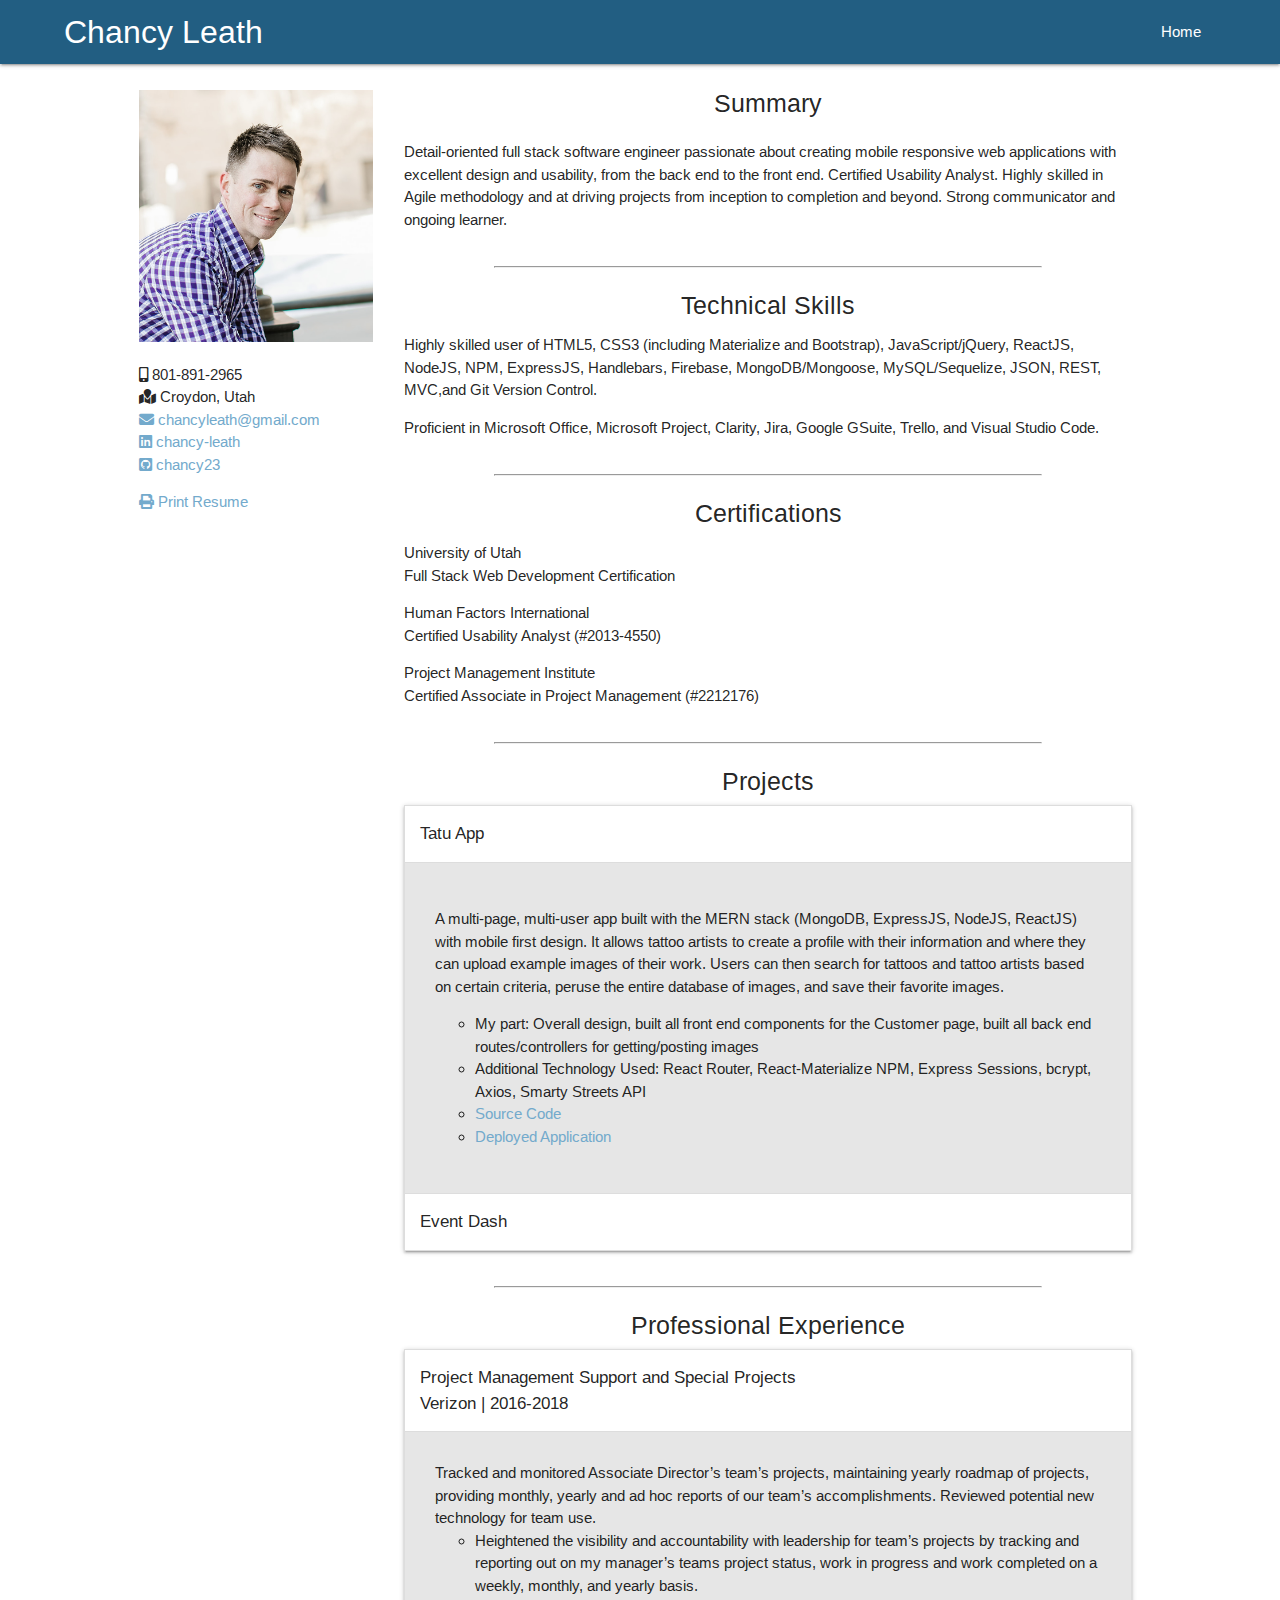
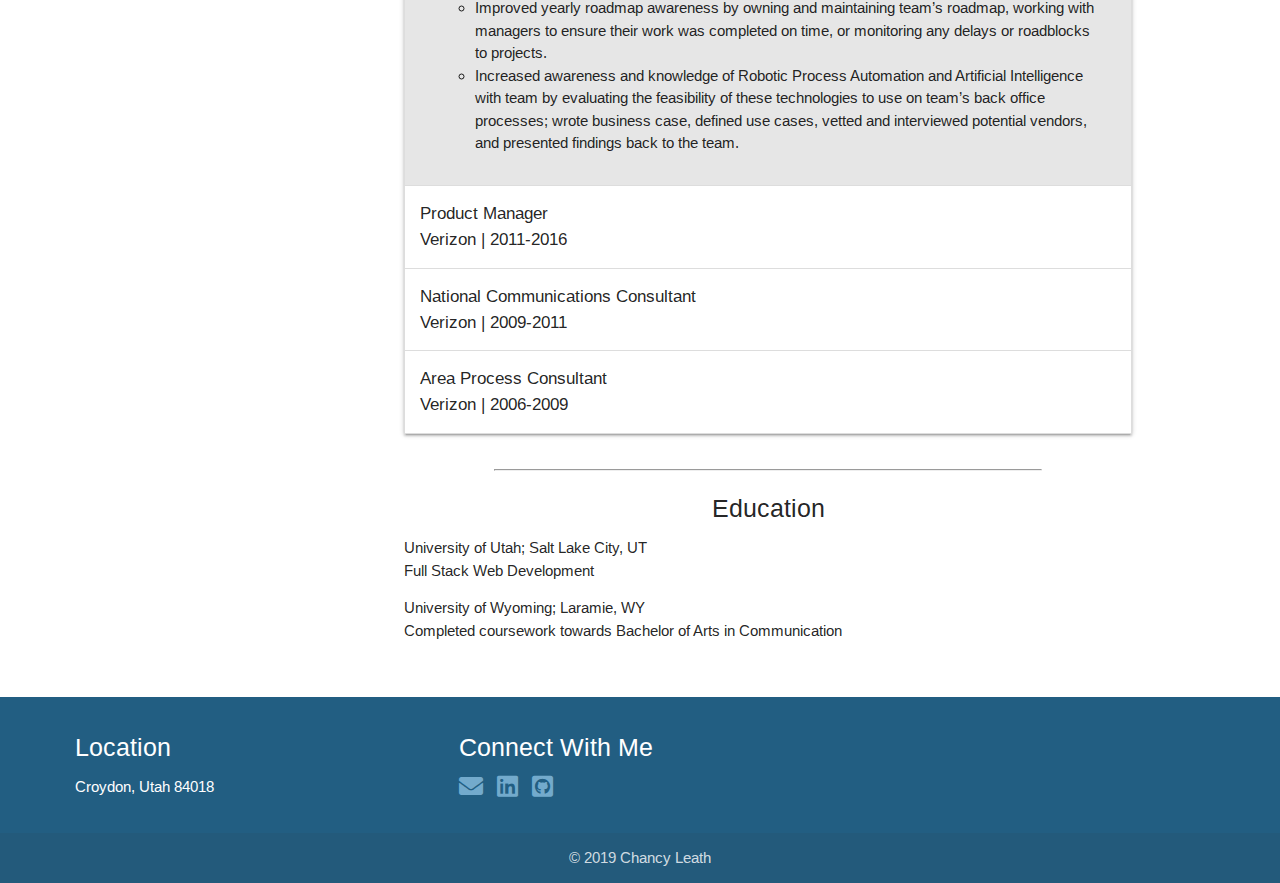
<file: resume.html>
<!DOCTYPE html>
<html lang="en">

<head>
    <meta charset="UTF-8">
    <meta name="viewport" content="width=device-width, initial-scale=1.0">
    <meta http-equiv="X-UA-Compatible" content="ie=edge">
    <title>Resume | Chancy Leath</title>
    <link rel="shortcut icon" type="image/png" href="./assets/images/chancyleath.jpg">
    <link rel="stylesheet" href="https://cdnjs.cloudflare.com/ajax/libs/materialize/1.0.0/css/materialize.min.css">
    <link rel="stylesheet" href="https://fonts.googleapis.com/icon?family=Material+Icons">
    <link rel="stylesheet" href="https://use.fontawesome.com/releases/v5.7.2/css/all.css">
    <link rel="stylesheet" href="./assets/css/style.css">
</head>

<body>
    <nav>
        <div class="nav-wrapper">
            <div class="container">
                <a href="./index.html" class="brand-logo">Chancy Leath</a>
                <a href="#" data-target=mobileNav class="sidenav-trigger right"><i class="material-icons">menu</i></a>
                <ul class="right hide-on-med-and-down">
                    <li><a href="./index.html">Home</a></li>
                </ul>
            </div>
        </div>
    </nav>
    <!-- navbar on mobile (sideNav) -->
    <ul class="sidenav" id="mobileNav">
        <li><a class="sidenav-close" href="./index.html">Home</a></li>
        <li><a class="sidenav-close" href="#!">Exit</a></li>
    </ul>

    <div class='container' id="resume">
        <div class='row'>
            <div class='col s12 m3' id="contact">
                <div class="pushpin" id="contactContent">
                    <div>
                        <img id='resumePortrait' src="./assets/images/chancy_resume_photo.jpeg" alt="Chancy Leath">
                    </div>
                    <!-- contact area on large screens -->
                    <div class="lgShowContact">
                        <ul>
                            <li><i class="fas fa-mobile-alt"></i> 801-891-2965</li>
                            <li><i class="fas fa-map-marked"></i> Croydon, Utah</li>
                            <li><a href="mailto:chancyleath@gmail.com"><i class="fas fa-envelope"></i>
                                    chancyleath@gmail.com</a></li>
                            <li><a href="https://www.linkedin.com/in/chancy-leath"><i class="fab fa-linkedin"></i>
                                    chancy-leath</a></li>
                            <li><a href="https://github.com/chancy23"><i class="fab fa-github-square"></i>
                                    chancy23</a></li>
                        </ul>
                        <div>
                            <a href="https://drive.google.com/file/d/1qloln6T-Zs8829QgRCYPAR6R3LB4lrji/view?usp=sharing"
                                target="_blank"><i class="fas fa-print"></i> Print Resume</a>
                        </div>
                    </div>
                    <!-- contact area on small screens -->
                    <div class="row smShowContact" style="width:100%">
                        <div class="col s6 m12" style="width:140px;margin-right:10%">
                            <ul>
                                <li><i class="fas fa-mobile-alt"></i> 801-891-2965</li>
                                <li><i class="fas fa-map-marked"></i> Croydon, Utah</li>
                            </ul>
                        </div>
                        <div class="col s6 m12" style="width:170px">
                            <a class="contactIcon" href="mailto:chancyleath@gmail.com"><i
                                    class="fas fa-envelope"></i></a>
                            <a class="contactIcon" href="https://www.linkedin.com/in/chancy-leath"><i
                                    class="fab fa-linkedin"></i></a>
                            <a class="contactIcon" href="https://github.com/chancy23"><i
                                    class="fab fa-github-square"></i></a>
                            <a class="contactIcon"
                                href="https://drive.google.com/file/d/1qloln6T-Zs8829QgRCYPAR6R3LB4lrji/view?usp=sharing"
                                target="_blank"><i class="fas fa-print"></i></a>
                        </div>
                    </div>
                </div>
            </div>

            <div class='col s12 m9' id='main'>
                <div class="row" id='overview'>
                    <h5 class="resumeSectionHead" style="margin-top:0">Summary</h5>
                    <div class="col s12">
                        <p>Detail-oriented full stack software engineer passionate about creating
                            mobile responsive web applications with excellent design and usability, from the back end to
                            the front end. Certified Usability Analyst. Highly skilled in Agile methodology and at
                            driving projects from inception to completion and beyond. Strong communicator and ongoing learner.
                        </p>
                    </div>
                </div>
                <hr>
                <div class="row" id="techSkills">
                    <div class="col s12">
                        <h5 class="resumeSectionHead">Technical Skills</h5>
                        <p>
                            Highly skilled user of HTML5, CSS3 (including Materialize and Bootstrap), JavaScript/jQuery,
                            ReactJS, NodeJS, NPM, ExpressJS, Handlebars, Firebase, MongoDB/Mongoose, MySQL/Sequelize,
                            JSON, REST,
                            MVC,and Git Version Control.
                        </p>
                        <p>
                            Proficient in Microsoft Office, Microsoft Project, Clarity, Jira, Google GSuite, Trello, and
                            Visual Studio Code.
                        </p>
                    </div>
                </div>
                <hr>
                <div class="row" id="certifications">
                    <div class="col s12">
                        <h5 class="resumeSectionHead">Certifications</h5>
                        <p>
                            University of Utah<br>
                            Full Stack Web Development Certification
                        </p>
                        <p>
                            Human Factors International<br>
                            Certified Usability Analyst (#2013-4550)
                        </p>
                        <p>
                            Project Management Institute<br>
                            Certified Associate in Project Management (#2212176)
                        </p>
                    </div>
                </div>
                <hr>
                <div class="row" id="projects">
                    <div class="col s12">
                        <h5 class="resumeSectionHead">Projects</h5>
                        <ul class="collapsible">
                            <li class="active">
                                <div class="collapsible-header">
                                    <h6>Tatu App</h6>
                                </div>
                                <div class="collapsible-body">
                                    <p>A multi-page, multi-user app built with the MERN stack (MongoDB, ExpressJS,
                                        NodeJS, ReactJS)
                                        with mobile first design. It allows tattoo artists to create a profile with
                                        their
                                        information and where they can upload example images of their work. Users can
                                        then search
                                        for tattoos and tattoo artists based on certain criteria, peruse the entire
                                        database of
                                        images, and save their favorite images.
                                        <ul class="browser-default">
                                            <li>My part: Overall design, built all front end components for the Customer page, built all back end routes/controllers for getting/posting images</li>
                                            <li>Additional Technology Used: React Router, React-Materialize NPM, Express
                                                Sessions, bcrypt,
                                                Axios, Smarty Streets API</li>
                                            <li><a href="https://github.com/penajtokyo/tatu.git" target="_blank">Source
                                                    Code</a></li>
                                            <li><a href="https://tatuappv2.herokuapp.com" target="_blank">Deployed
                                                    Application</a></li>
                                        </ul>
                                    </p>
                                </div>
                            </li>
                            <li>
                                <div class="collapsible-header">
                                    <h6>Event Dash</h6>
                                </div>
                                <div class="collapsible-body">
                                    <p>Mobile responsive dashboard application that allows users to create and keep
                                        track of
                                        activities and events with their group (or groups) of friends from across
                                        various social
                                        media platforms and/or communication methods.
                                        <ul class="browser-default">
                                            <li>My part: Overall design and layout, built event creation form/modal and associated error messages, cards displaying event details, and modal showing event details</li>
                                            <li>Technology Used: HTML5, CSS3/Materialize, JavaScript, Firebase (DB and
                                                authentication), Twitter and Google APIs</li>
                                            <li>Voted Best UI/UX amongst cohort.</li>
                                            <li><a href="https://github.com/chancy23/Event-Dash.git"
                                                    target="_blank">Source Code</a></li>
                                            <li><a href="https://chancy23.github.io/Event-Dash" target="_blank">Deployed
                                                    Application</a></li>
                                        </ul>
                                    </p>
                                </div>
                            </li>
                        </ul>
                    </div>
                </div>
                <hr>
                <div class="row" id="experience">
                    <div class="col s12">
                        <h5 class="resumeSectionHead">Professional Experience</h5>
                        <ul class="collapsible">
                            <li class="active">
                                <div class="collapsible-header">
                                    <h6>Project Management Support and Special Projects<br>
                                        Verizon | 2016-2018</h6>
                                </div>
                                <div class="collapsible-body"><span>
                                        Tracked and monitored Associate Director’s team’s projects, maintaining yearly
                                        roadmap of projects, providing
                                        monthly, yearly and ad hoc reports of our team’s accomplishments. Reviewed
                                        potential
                                        new technology for team use.
                                        <ul class="browser-default">
                                            <li>Heightened the visibility and accountability with leadership for team’s
                                                projects by tracking and reporting
                                                out on my manager’s teams project status, work in progress and work
                                                completed on
                                                a weekly, monthly, and yearly basis.</li>
                                            <li>Improved yearly roadmap awareness by owning and maintaining team’s
                                                roadmap, working with managers to ensure their
                                                work was completed on time, or monitoring any delays or roadblocks to
                                                projects.</li>
                                            <li>
                                                Increased awareness and knowledge of Robotic Process Automation and
                                                Artificial Intelligence with team by evaluating
                                                the feasibility of these technologies to use on team’s back office
                                                processes; wrote business case, defined use cases,
                                                vetted and interviewed potential vendors, and presented findings back to
                                                the
                                                team.
                                            </li>
                                        </ul>
                                    </span>
                                </div>
                            </li>
                            <li>
                                <div class="collapsible-header">
                                    <h6>Product Manager<br>
                                        Verizon | 2011-2016</h6>
                                </div>
                                <div class="collapsible-body"><span>
                                        Managed 8-10 internal tools used by over 30,000 front line representatives which
                                        included implementing changes based on
                                        business needs, reviewing and implementing user feedback, communication and
                                        training
                                        on tool updates. Created process
                                        maps and flows from different reference materials into one guided flow for
                                        users.
                                        <ul class="browser-default">
                                            <li>Reduced call handle time, on average 10-15 seconds per call, and
                                                increased
                                                user
                                                experience by creating smarter versions
                                                of several guided flow tools, incorporating account specific
                                                information,
                                                via billing account APIs, directly into the tool
                                                where it was needed.</li>
                                            <li>Enhanced user experience by redesigning an our information portal to
                                                allow
                                                for easier access to information and the
                                                ability to customize the information they saw.</li>
                                            <li>Elevated First Call Resolution and representative understanding on new
                                                products or services by collaborating with subject
                                                matter experts during launches to create or update tools that provided
                                                relevant and accessible information.</li>
                                        </ul>
                                    </span>
                                </div>
                            </li>
                            <li>
                                <div class="collapsible-header">
                                    <h6>National Communications Consultant<br>
                                        Verizon | 2009-2011</h6>
                                </div>
                                <div class="collapsible-body"><span>
                                        Collaborated with Headquarters and Area contacts and drafted and/or reviewed
                                        communications regarding device, product, and
                                        plan/feature launches and/or updates. Created and maintained intranet pages for
                                        various groups within the Headquarters
                                        Customer Service organization. Partnered with Public Relations department for
                                        stories to include in internal employee
                                        newsletter, and sent newsletter weekly via email.
                                        <ul class="browser-default">
                                            <li>Revamped user experience by reformatting multiple intranet web pages for
                                                various teams as part of the site redesign
                                                and movement of existing content to the newest version of the site.</li>
                                            <li>Reduced form submission times for subject matter experts by creating a
                                                new
                                                streamlined form submission
                                                process on the new intranet site by 10%.</li>
                                        </ul>
                                    </span>
                                </div>
                            </li>
                            <li>
                                <div class="collapsible-header">
                                    <h6>Area Process Consultant <br>
                                        Verizon | 2006-2009</h6>
                                </div>
                                <div class="collapsible-body"><span>
                                        Owned for 15-20 West Area and/or National company processes for the West Area,
                                        which
                                        included maintaining internal reference materials, communicating new and updated
                                        information to users.
                                        <ul class="browser-default">
                                            <li>Reduced turn around time on key processes from between 24 and 48 hours
                                                to
                                                under 24 hours, on average, by reducing unnecessary
                                                steps and cleaning up the process flow of existing processes.</li>
                                            <li>Improved usability of reference material by working cross-functionally
                                                and
                                                across Areas on large National project to revamp the resource
                                                management system into a standard system and format across all Areas.
                                            </li>
                                        </ul>
                                    </span>
                                </div>
                            </li>
                        </ul>
                    </div>
                </div>
                <hr>
                <div class="row" id="education">
                    <div class="col s12">
                        <h5 class="resumeSectionHead">Education</h5>
                        <p>
                            University of Utah; Salt Lake City, UT<br>
                            Full Stack Web Development
                        </p>
                        <p>
                            University of Wyoming; Laramie, WY<br>
                            Completed coursework towards Bachelor of Arts in Communication
                        </p>
                    </div>
                </div>
            </div>
        </div>
    </div>

    <!-- link to plain text version on drive -->

    <footer class="page-footer" id="contactInfo" style="overflow:hidden">
        <div class="container">
            <div class="row">
                <div class="col m4 s12">
                    <h5 class="white-text">Location</h5>
                    <p>Croydon, Utah 84018</p>
                </div>
                <div class="col m6 s12">
                    <h5 class="white-text">Connect With Me</h5>
                    <a class="contactIcon" href="mailto:chancyleath@gmail.com"><i class="fas fa-envelope"></i></a>
                    <a class="contactIcon" href="https://www.linkedin.com/in/chancy-leath"><i
                            class="fab fa-linkedin"></i></a>
                    <a class="contactIcon" href="https://github.com/chancy23"><i class="fab fa-github-square"></i></a>
                </div>
            </div>
        </div>
        <div class="footer-copyright center">
            <div class="container">
                © 2019 Chancy Leath
            </div>
        </div>
    </footer>

    <script src="https://cdnjs.cloudflare.com/ajax/libs/jquery/3.3.1/jquery.min.js"></script>
    <script src="https://cdnjs.cloudflare.com/ajax/libs/materialize/1.0.0/js/materialize.min.js"></script>
    <script src="./assets/javascript/logic.js"></script>
</body>

</html>
</file>
<file: assets/css/style.css>
@import url('https://fonts.googleapis.com/css?family=Arimo');

body {
    font-family: 'Arimo', sans-serif;
}

.nav-wrapper,
.page-footer {
    background-color: #225E82;
}

.parallax-container {
    height: 550px;
}

.container {
    width: 90%;
}

/* portrait styling */
#portraitArea {
    display: flex;
    flex-direction: column;
    align-items: center;
    justify-content: center;
    margin-top: 2%;
}

#portrait {
    max-width: 80%;
    height: auto;
}

#typedArea {
    /* display: flex;
    flex-direction: column; */
    justify-content: center;
    padding-left: 10%;
    padding-top: 7%;
}

/* contact icons 3D effects */
#contactInfoList {
    position: relative;
    padding: 0;
    margin: 0;
    display: flex;
}

.contactInfoListItem {
    position: relative;
    list-style: none;
    margin: 20px;
    height: 40px;
    width: 40px;
    transform: rotate(-30deg) skew(25deg);
}

.listSpan {
    position: absolute;
    top: 0;
    left: 0;
    width: 100%;
    height: 100%;
    border-radius: 5px;
    background: #73AACC;
    transition: 0.5s;
    display: flex;
    align-items: center;
    justify-content: center;
    color: white;
    font-size: 28px;
}

.contactInfoListItem:hover
.listSpan {
    box-shadow: -1px 1px 1px rgba(0,0,0,.1)
}

.contactInfoListItem:hover
.listSpan:nth-child(5) {
    transform: translate(20px, -20px);
    opacity: 1;
}

.contactInfoListItem:hover
.listSpan:nth-child(4) {
    transform: translate(15px, -15px);
    opacity: .8;
}

.contactInfoListItem:hover
.listSpan:nth-child(3) {
    transform: translate(10px, -10px);
    opacity: .6;
}

.contactInfoListItem:hover
.listSpan:nth-child(2) {
    transform: translate(5px, -5px);
    opacity: .4;
}

.contactInfoListItem:hover
.listSpan:nth-child(1) {
    transform: translate(0, 0);
    opacity: .2;
}

/* card styling */
.card-content {
    color: gray;
}

.card .card-action a:not(.btn):not(.btn-large):not(.btn-small):not(.btn-large):not(.btn-floating) {
    margin-right: 10px;
    color: #73AACC;
}

.card .card-action a:not(.btn):not(.btn-large):not(.btn-small):not(.btn-large):not(.btn-floating):hover {
    color: #3D405C;
}

/* icons styling */
.systemIcons {
    display: block;
    width: 75px;
    margin-left: auto;
    margin-right: auto;
}

.skillsIconText {
    text-align: center;
    margin-top: 1px;
    margin-bottom: 50px;
}

.contactIcon {
    font-size: 24px;
    margin-right: 10px;
    color: #73AACC;
}

/* resume page */
#resume {
    margin-top: 2%;
    width: 80%;
}

#main {
    background-color: #fff;
    padding: 0 2%;
    z-index: 1000000;
}

#contact {
    background-color: #fff;

}

.pin-top {
    position: relative;
  }

.pin-bottom {
    position: relative;
}

.pinned {
    position: fixed !important;
    /* z-index: -1000; */
    width: 20%;
    padding-right: 2%
}

#resumePortrait {
    width: 100%;
    height: auto;
}

#name {
    margin-top: 0;
}

h6 {
    line-height: 1.5em;
    margin: 0;
}

.resumeSectionHead {
    text-align: center;
}

hr {
    width: 75%;
}

a {
    color: #73AACC;
}

.collapsible-body {
    background-color: rgb(230, 230, 230);
}

/* better readablity on small screen */
@media only screen and (min-width: 1024px) {
    .smShowContact {
        display: none;
    }
    .lgShowContact {
        display: inline-block;
    }
}

@media only screen and (max-width: 1024px) {
    #resume {
        width: 95%;
    }
    .pinned {
        width: 23%;
    }
    .smShowContact {
        display: inline-block;
    }
    .lgShowContact {
        display: none;
    }
}

@media only screen and (max-width: 992px) {
    #portrait {
        max-width: 100%;
        height: auto;
    }
}

@media only screen and (max-width: 414px) {
    .pinned,
    .pin-bottom {
        display: none;
    }
}

@media only screen and (max-width: 360px) {
    nav .brand-logo {
        left: 30%;
    }
    #portrait {
        max-width: 90%;
        height: auto;
    }
    #typedArea {
        padding-left: 5%;
        padding-top: 0%;
    }
}
</file>
